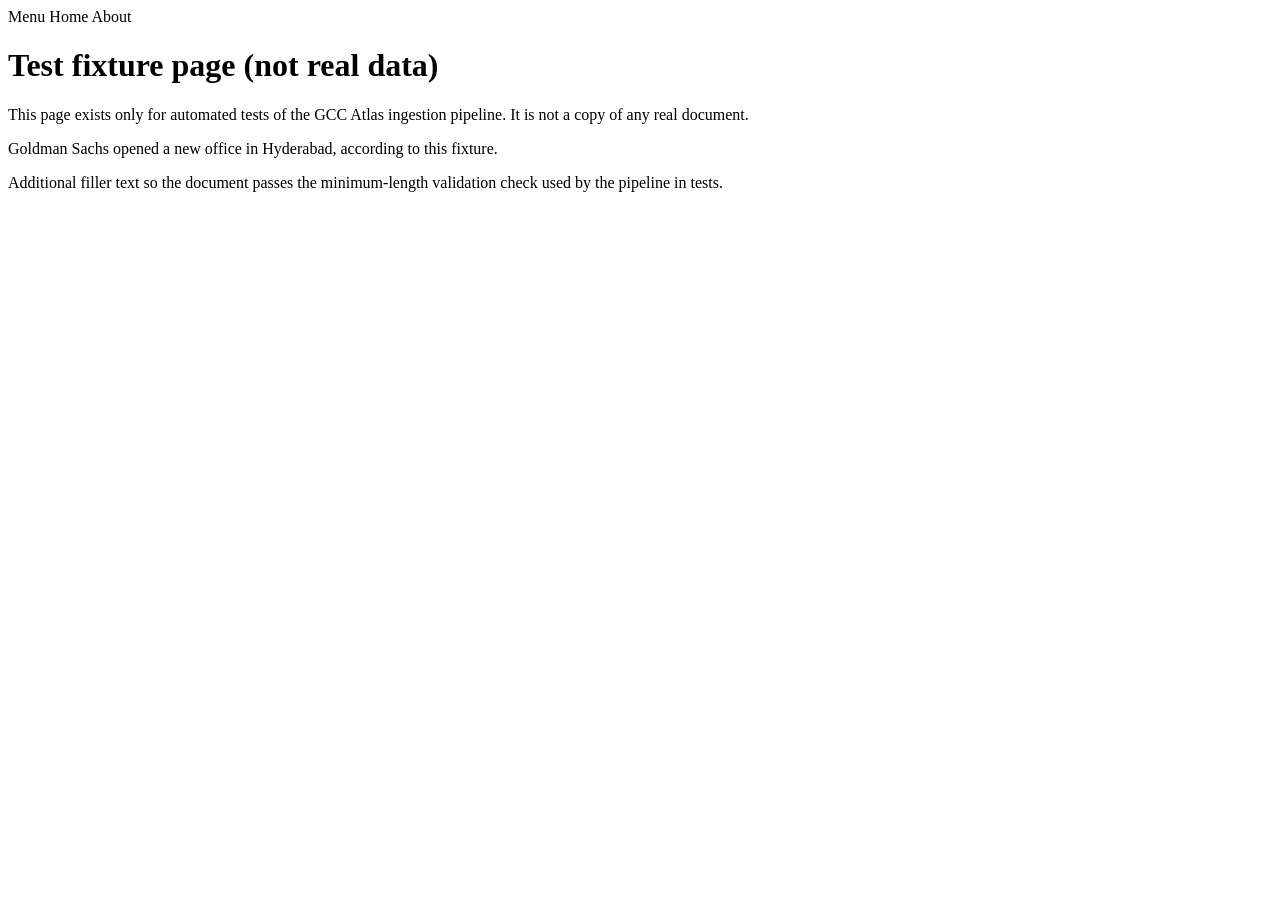
<file: tests/fixtures/gs_hyderabad.html>
<html><head><title>TEST FIXTURE</title><script>var x=1;</script></head><body>
<nav>Menu Home About</nav>
<h1>Test fixture page (not real data)</h1>
<p>This page exists only for automated tests of the GCC Atlas ingestion pipeline. It is not a copy of any real document.</p>
<p>Goldman Sachs opened a new office in Hyderabad, according to this fixture.</p>
<p>Additional filler text so the document passes the minimum-length validation check used by the pipeline in tests.</p>
</body></html>
</file>
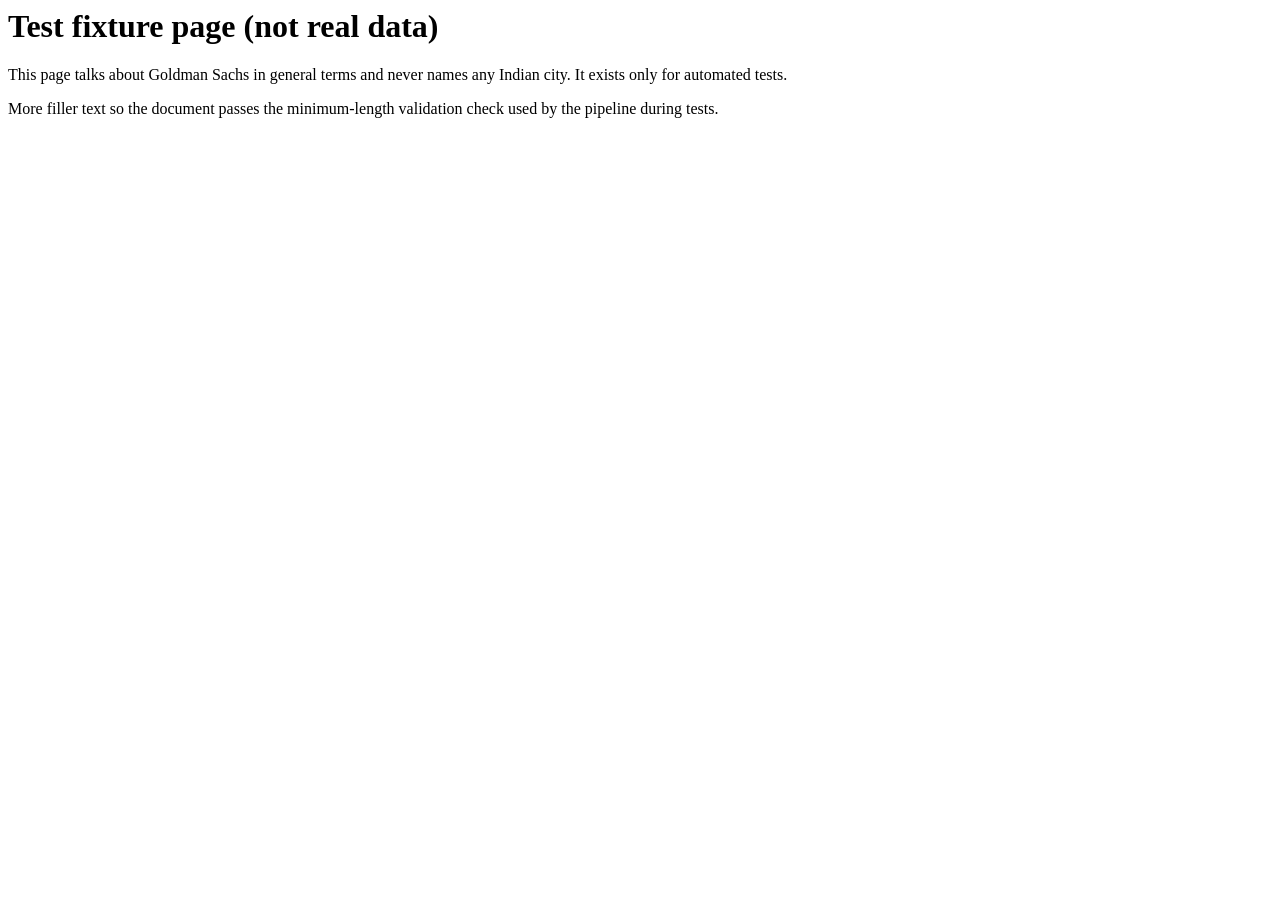
<file: tests/fixtures/unrelated.html>
<html><body><h1>Test fixture page (not real data)</h1>
<p>This page talks about Goldman Sachs in general terms and never names any Indian city. It exists only for automated tests.</p>
<p>More filler text so the document passes the minimum-length validation check used by the pipeline during tests.</p>
</body></html>
</file>
